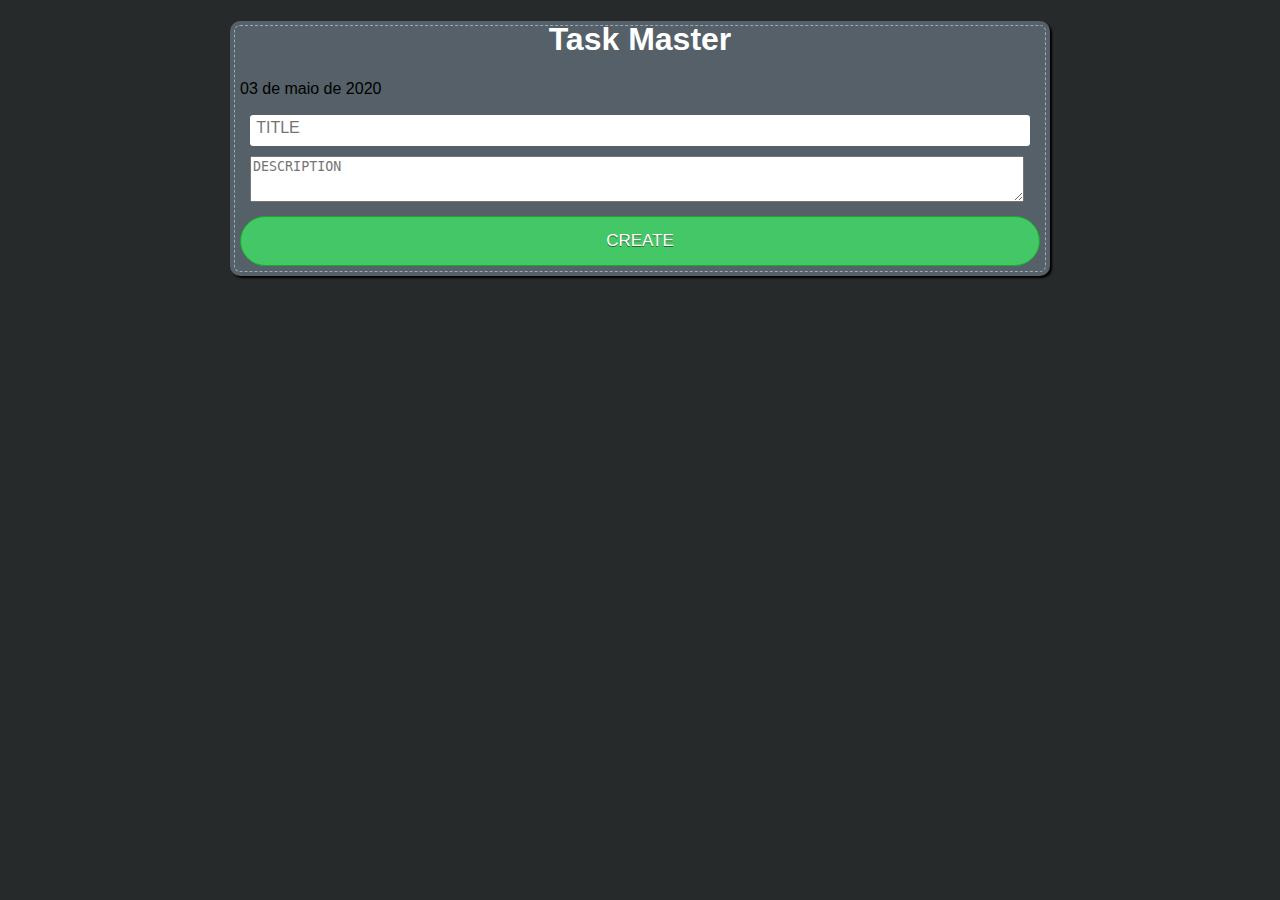
<file: task-master/view/task-master.html>
<!DOCTYPE html>
<html lang="en">

<head>
    <meta charset="UTF-8">
    <meta name="viewport" content="width=device-width, initial-scale=1.0">
    <title>Document</title>
    <link rel="stylesheet" href="../css/style.css">
</head>

<body>

    <div class="container">

        <h1 style="color: white;" align="center"> Task Master </h1>

        <p>03 de maio de 2020</p>

        
        <input type="text" name="title" placeholder=" TITLE" required id="newTitle">

        <textarea name="text" id="newTask" placeholder="DESCRIPTION" required cols="30" rows="10"></textarea>

        <button onclick="newTask()" id="addButton">CREATE</button>

    </div>

    <div id="list">


    </div>

    <script src="../js/taskstorage.js"></script>
    <script src="../js/todo.js"></script>

</body>

</html>
</file>
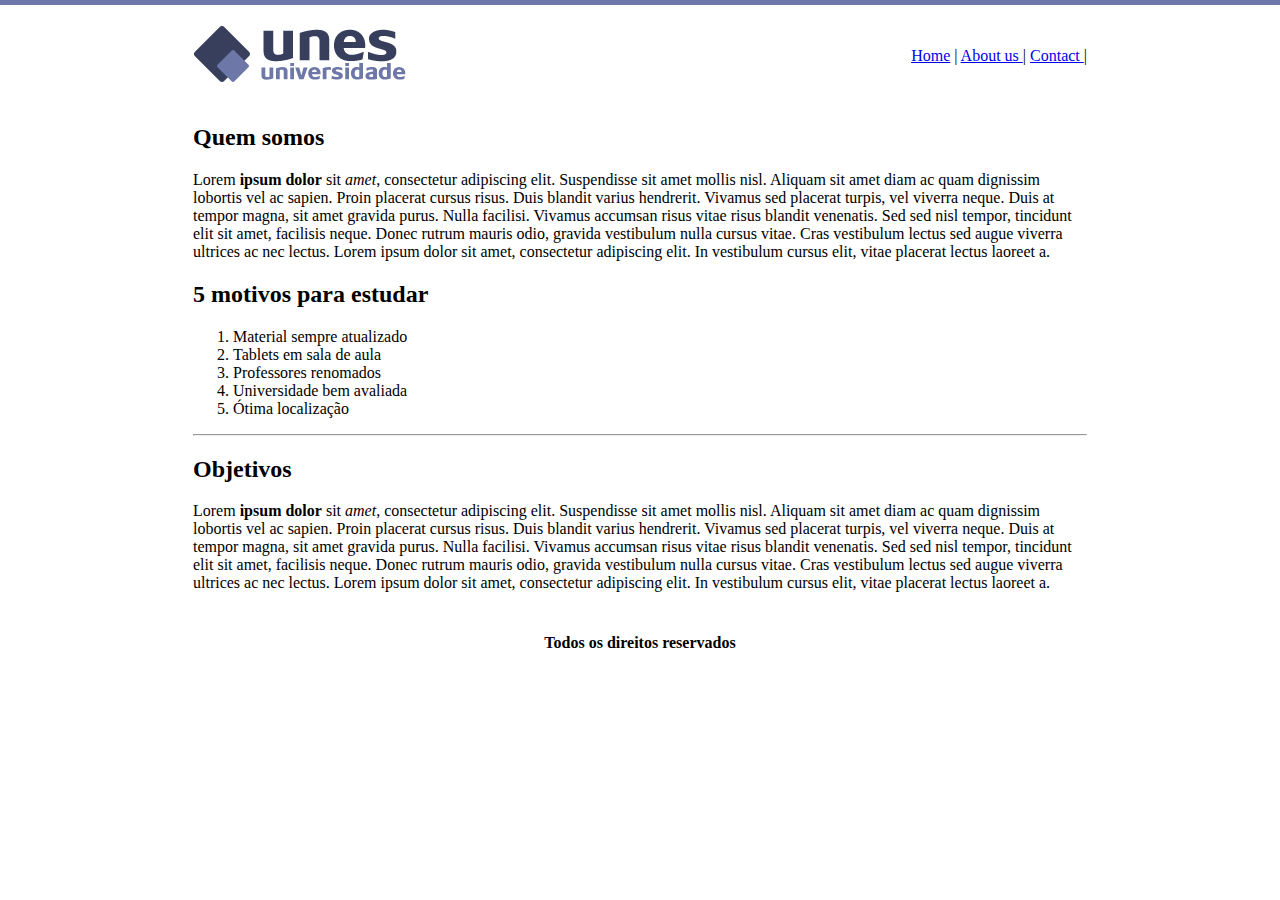
<file: unes-simple/view/about-us.html>
<!-- 
Uma pequeno ALERTA para você que está baixando o projeto e não assistiu o vídeo, esse site foi estruturado utilizando table, mas não é a recomendação para desenvolvimento de sites profissionais, só utilizei nesse projeto para testar os conhecimentos já adquiridos até o momento no curso, mais adiante iremos criar sites mais profissionais utilizando html e css.
-->
<!DOCTYPE html>
<html lang="en">

<head>
	<meta charset="UTF-8">
	<meta name="viewport" content="width=device-width, initial-scale=1.0">
	<title>Document</title>
</head>

<body background="../img/fundo2.png">

	<table border="0" width="900" align="center">

		<tr>
			<td height="89"><img src="../img/logo.png"> </td>
			<td align="right">
				<a href="unes-simple.html">Home</a> |
				<a href="about-us.html">About us </a> |
				<a href="contact.html">Contact </a> |
			</td>
		</tr>

		<tr>
			<td colspan="2">

				<h2>Quem somos</h2>
				<p>
					Lorem <strong>ipsum dolor</strong> sit <em>amet</em>, consectetur adipiscing elit. Suspendisse sit
					amet mollis nisl. Aliquam sit amet diam ac quam dignissim lobortis vel ac sapien. Proin placerat
					cursus risus. Duis blandit varius hendrerit. Vivamus sed placerat turpis, vel viverra neque. Duis at
					tempor magna, sit amet gravida purus. Nulla facilisi. Vivamus accumsan risus vitae risus blandit
					venenatis. Sed sed nisl tempor, tincidunt elit sit amet, facilisis neque. Donec rutrum mauris odio,
					gravida vestibulum nulla cursus vitae. Cras vestibulum lectus sed augue viverra ultrices ac nec
					lectus. Lorem ipsum dolor sit amet, consectetur adipiscing elit. In vestibulum cursus elit, vitae
					placerat lectus laoreet a.
				</p>

				<h2>5 motivos para estudar</h2>
				<ol>
					<li>Material sempre atualizado</li>
					<li>Tablets em sala de aula</li>
					<li>Professores renomados</li>
					<li>Universidade bem avaliada</li>
					<li>Ótima localização</li>
				</ol>

				<hr>

				<h2>Objetivos</h2>
				<p>
					Lorem <strong>ipsum dolor</strong> sit <em>amet</em>, consectetur adipiscing elit. Suspendisse sit
					amet mollis nisl. Aliquam sit amet diam ac quam dignissim lobortis vel ac sapien. Proin placerat
					cursus risus. Duis blandit varius hendrerit. Vivamus sed placerat turpis, vel viverra neque. Duis at
					tempor magna, sit amet gravida purus. Nulla facilisi. Vivamus accumsan risus vitae risus blandit
					venenatis. Sed sed nisl tempor, tincidunt elit sit amet, facilisis neque. Donec rutrum mauris odio,
					gravida vestibulum nulla cursus vitae. Cras vestibulum lectus sed augue viverra ultrices ac nec
					lectus. Lorem ipsum dolor sit amet, consectetur adipiscing elit. In vestibulum cursus elit, vitae
					placerat lectus laoreet a.
				</p>

			</td>
		</tr>

		<tr>
			<td colspan="2" align="center">
				<h4>Todos os direitos reservados</h4>
			</td>
		</tr>

	</table>

</body>

</html>
</file>
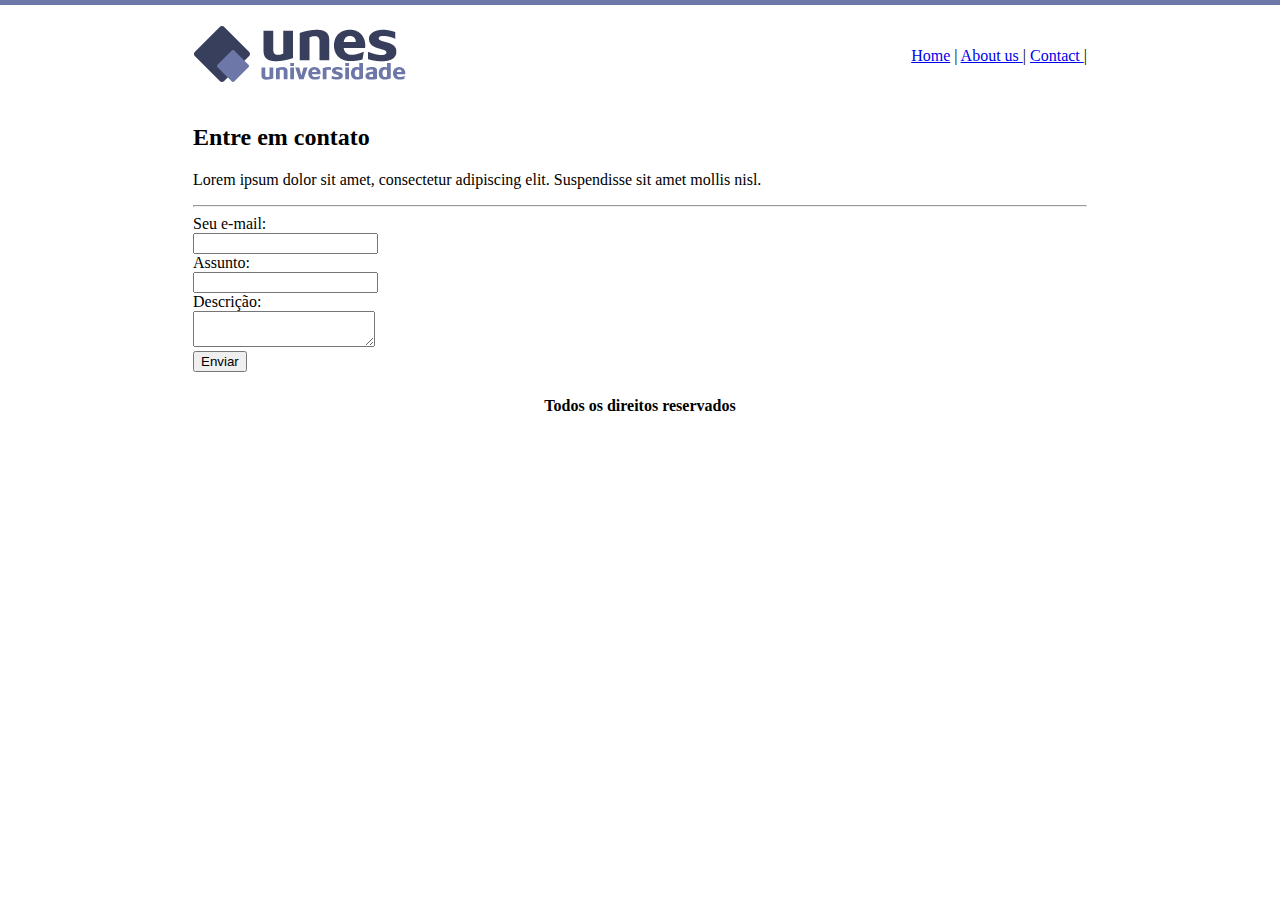
<file: unes-simple/view/contact.html>
<!-- 
Uma pequeno ALERTA para você que está baixando o projeto e não assistiu o vídeo, esse site foi estruturado utilizando table, mas não é a recomendação para desenvolvimento de sites profissionais, só utilizei nesse projeto para testar os conhecimentos já adquiridos até o momento no curso, mais adiante iremos criar sites mais profissionais utilizando html e css.
-->
<!DOCTYPE html>
<html lang="en">

<head>
    <meta charset="UTF-8">
    <meta name="viewport" content="width=device-width, initial-scale=1.0">
    <title>Document</title>
</head>

<body background="../img/fundo2.png">

	<table border="0" width="900" align="center">

		<tr>
			<td height="89"><img src="../img/logo.png"> </td>
			<td align="right">
				<a href="unes-simple.html">Home</a> |
				<a href="about-us.html">About us </a> |
				<a href="contact.html">Contact </a> |
			</td>
		</tr>

		<tr>
			<td colspan="2">

				<h2>Entre em contato</h2>
				<p>
					Lorem ipsum dolor sit amet, consectetur adipiscing elit. Suspendisse sit amet mollis nisl.
				</p>

				<hr>

				<form>

					Seu e-mail: <br>
					<input type="text" name="email"><br>

					Assunto: <br>
					<input type="text" name="assunto"><br>

					Descrição: <br>
					<textarea></textarea><br>

					<input type="submit" value="Enviar">

				</form>


			</td>
		</tr>

		<tr>
			<td colspan="2" align="center">
				<h4>Todos os direitos reservados</h4>
			</td>
		</tr>

	</table>

</body>

</html>
</file>
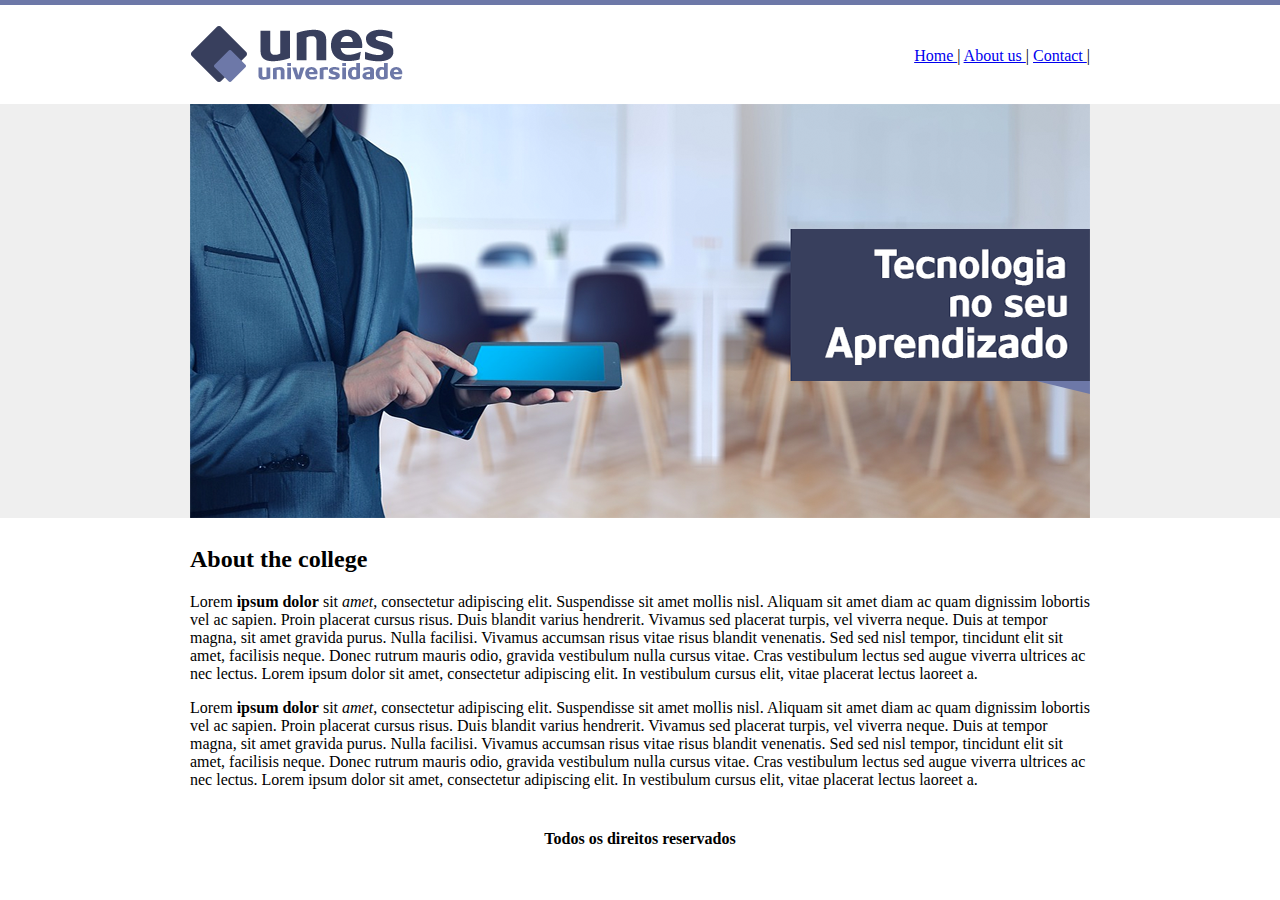
<file: unes-simple/view/unes-simple.html>
<!DOCTYPE html>
<html lang="en">

<head>
    <meta charset="UTF-8">
    <meta name="viewport" content="width=device-width, initial-scale=1.0">
    <title>Simple UNES</title>
</head>

<body background="../img/fundo.png">


    <table width="900" align="center">
        <tr>
            <td height="89"><img src="../img/logo.png" alt="logo"></td>
            <td align="right">
                <a href="#">Home </a> |
                <a href="about-us.html">About us </a> |
                <a href="contact.html">Contact </a> |
            </td>
        </tr>

        <tr>
            <td colspan="2">
                <img src="../img/capa.png" alt="capa">
            </td>
        </tr>


        <tr>
            <td colspan="2">

                <h2>About the college</h2>
                <p>
                    Lorem <strong>ipsum dolor</strong> sit <em>amet</em>, consectetur adipiscing elit. Suspendisse sit
                    amet mollis nisl. Aliquam sit amet diam ac quam dignissim lobortis vel ac sapien. Proin placerat
                    cursus risus. Duis blandit varius hendrerit. Vivamus sed placerat turpis, vel viverra neque. Duis at
                    tempor magna, sit amet gravida purus. Nulla facilisi. Vivamus accumsan risus vitae risus blandit
                    venenatis. Sed sed nisl tempor, tincidunt elit sit amet, facilisis neque. Donec rutrum mauris odio,
                    gravida vestibulum nulla cursus vitae. Cras vestibulum lectus sed augue viverra ultrices ac nec
                    lectus. Lorem ipsum dolor sit amet, consectetur adipiscing elit. In vestibulum cursus elit, vitae
                    placerat lectus laoreet a.
                </p>

                <p>
                    Lorem <strong>ipsum dolor</strong> sit <em>amet</em>, consectetur adipiscing elit. Suspendisse sit
                    amet mollis nisl. Aliquam sit amet diam ac quam dignissim lobortis vel ac sapien. Proin placerat
                    cursus risus. Duis blandit varius hendrerit. Vivamus sed placerat turpis, vel viverra neque. Duis at
                    tempor magna, sit amet gravida purus. Nulla facilisi. Vivamus accumsan risus vitae risus blandit
                    venenatis. Sed sed nisl tempor, tincidunt elit sit amet, facilisis neque. Donec rutrum mauris odio,
                    gravida vestibulum nulla cursus vitae. Cras vestibulum lectus sed augue viverra ultrices ac nec
                    lectus. Lorem ipsum dolor sit amet, consectetur adipiscing elit. In vestibulum cursus elit, vitae
                    placerat lectus laoreet a.
                </p>

            </td>
        </tr>

        <tr>
            <td colspan="2" align="center">
                <h4>Todos os direitos reservados</h4>
            </td>
        </tr>
    </table>
</body>

</html>
</file>
<file: task-master/css/style.css>
@import url("tasksList.css");
@import url("form.css");


body {
	background: #262a2b;
	font-family: 'Open Sans', sans-serif;

}


h1 {
	font-family: 'Open Sans', sans-serif;
}

input {
	font-size: 1em;
	height: 25px;
	width: 97%;
	border: none;
	font-family: "Poppins", sans-serif;
	color: #333;
	margin: 1px 0 5px 0;
	border-radius: 0.2rem;
	margin-left: 10px;
	margin-bottom: 10px;


	background-color: rgb(255, 255, 255);
	border-bottom: 0.3rem solid transparent;
	transition: all 0.3s;
}

textarea {
	margin-left: 10px;
	margin-bottom: 10px;

}
</file>
